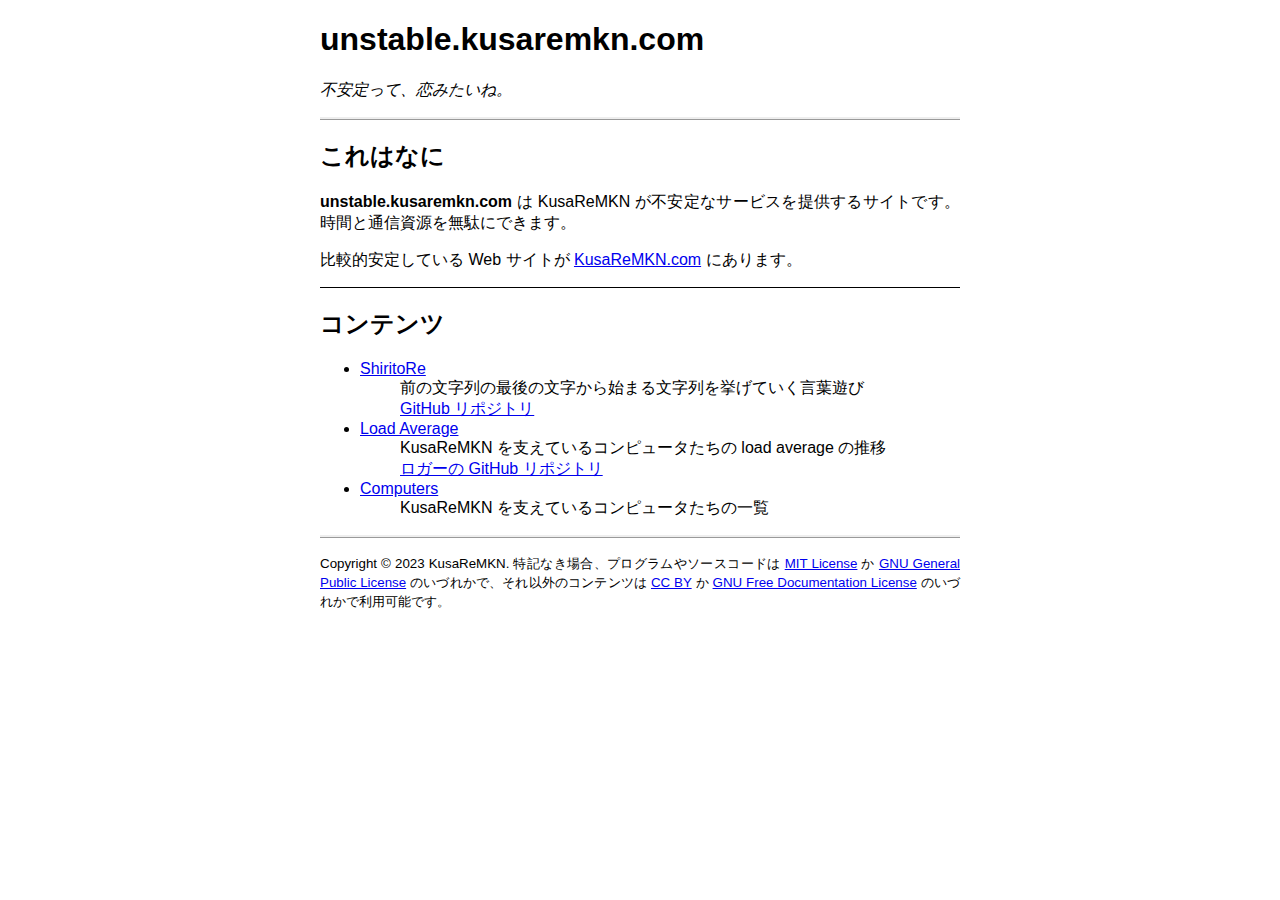
<file: index.html>
<!DOCTYPE html>
<html lang="ja">
<head>
<meta charset="utf-8">
<meta name="viewport" content="width=device-width, initial-scale=1.0">
<meta name="description" content="unstable.kusaremkn.com は KusaReMKN が不安定なサービスを提供するサイトです。 時間と通信資源を無駄にできます。">
<title>unstable.kusaremkn.com</title>
<meta name="twitter:card" content="summary_large_image">
<meta name="twitter:creator" content="@KusaReMKN">
<meta property="og:url" content="https://unstable.kusaremkn.com/">
<meta property="og:title" content="unstable.kusaremkn.com">
<meta property="og:description" content="unstable.kusaremkn.com は KusaReMKN が不安定なサービスを提供するサイトです。 時間と通信資源を無駄にできます。">
<meta property="og:image" content="https://unstable.kusaremkn.com/img/unstable.webp">
<link rel="stylesheet" href="/css/index.css">
</head>
<body>
<header>
<hgroup>
<h1>unstable.kusaremkn.com</h1>
<p>
<i>不安定って、恋みたいね。</i>
</p>
</hgroup>
</header>
<main>
<section>
<h2>これはなに</h2>
<p>
<b>unstable.kusaremkn.com</b> は KusaReMKN が不安定なサービスを提供するサイトです。
時間と通信資源を無駄にできます。
</p>
<p>
比較的安定している Web サイトが
<a href="https://kusaremkn.com/">KusaReMKN.com</a> にあります。
</p>
</section>
<section>
<h2>コンテンツ</h2>
<ul>
<li>
<dl>
<dt>
<a href="/shiritore/">
ShiritoRe
</a>
</dt>
<dd>前の文字列の最後の文字から始まる文字列を挙げていく言葉遊び</dd>
<dd>
<a href="https://github.com/KusaReMKN/shiritore">
GitHub リポジトリ
</a>
</dd>
</dl>
</li>
<li>
<dl>
<dt>
<a href="/vislalog/">
Load Average
</a>
</dt>
<dd>KusaReMKN を支えているコンピュータたちの load average の推移</dd>
<dd>
<a href="https://github.com/KusaReMKN/lalog">
ロガーの GitHub リポジトリ
</a>
</dd>
</dl>
</li>
<li>
<dl>
<dt>
<a href="/computers/">
Computers
</a>
</dt>
<dd>KusaReMKN を支えているコンピュータたちの一覧</dd>
</dl>
</li>
</ul>
</section>
</main>
<footer>
<p>
<small>
Copyright &copy; 2023 KusaReMKN.
特記なき場合、プログラムやソースコードは
<a href="/LICENSE_MIT.txt">MIT License</a> か
<a href="/LICENSE_GPL.txt">GNU General Public License</a>
のいづれかで、それ以外のコンテンツは
<a href="/LICENSE_CC-BY.txt">CC BY</a> か
<a href="/LICENSE_GFDL.txt">GNU Free Documentation License</a>
のいづれかで利用可能です。
</small>
</p>
</footer>
</body>
</html>
</file>
<file: css/index.css>
html {
	font: 1rem sans-serif;
	text-align: justify;
}
body {
	max-width: 640px;
	margin-inline: auto;
	padding-inline: 1rem;
}
header {
	border-block-end: ridge;
}
section {
	border-block-end: thin solid;
}
section:last-child {
	border-block-end: initial;
}
footer {
	border-block-start: ridge;
}
</file>
